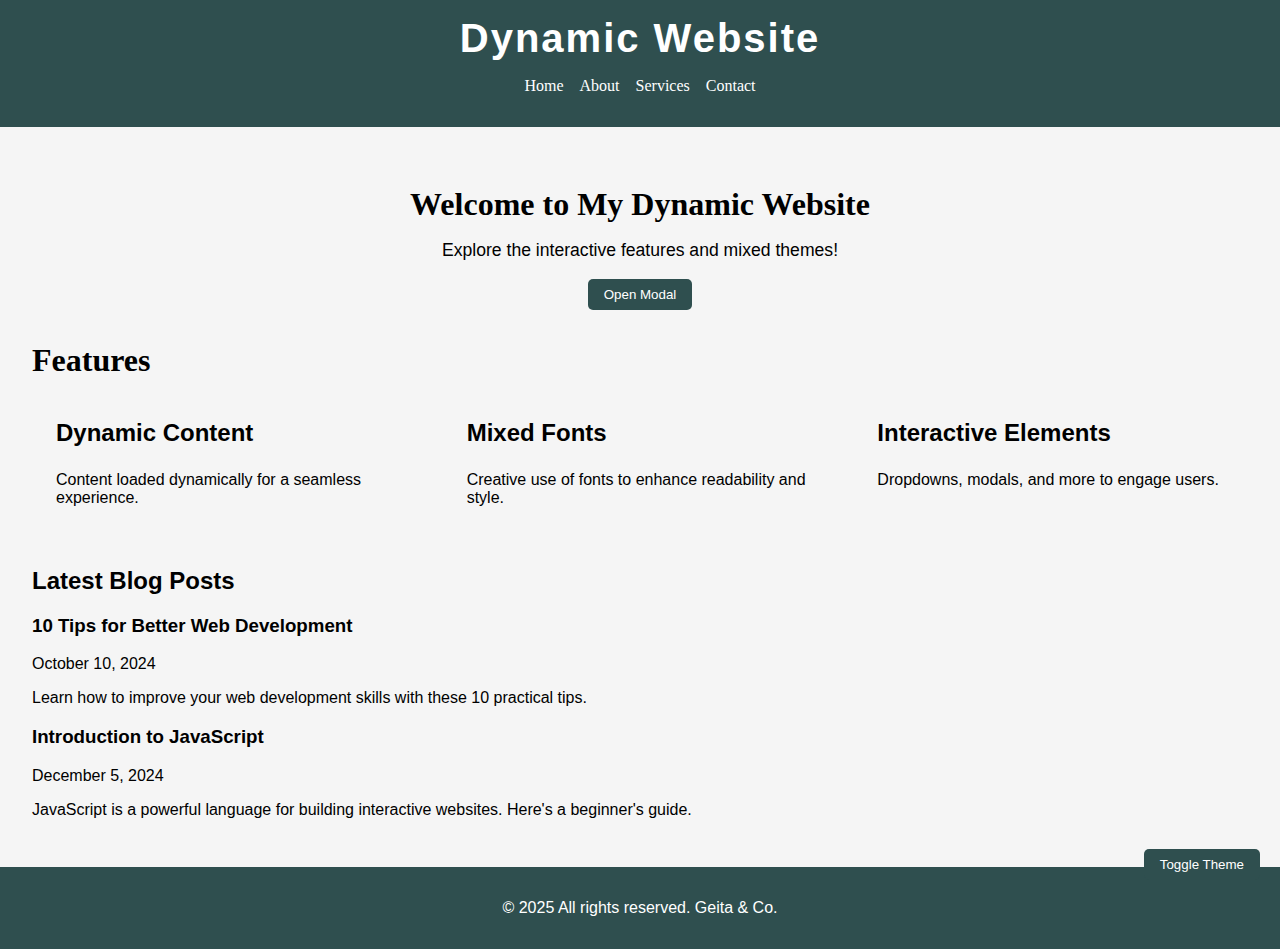
<file: index.html>
<!DOCTYPE html>
<html lang="en">
<head>
  <meta charset="UTF-8">
  <meta name="viewport" content="width=device-width, initial-scale=1.0">
  <title>Dynamic Website</title>
  <link rel="stylesheet" href="style.css">
</head>
<body class="light-theme">
  <!-- Header -->
  <header>
    <h1>Dynamic Website</h1>
    <nav>
      <ul>
        <li><a href="index.html" class="nav-link">Home</a></li>
        <li><a href="about.html" class="nav-link">About</a></li>
        <li><a href="services.html" class="nav-link">Services</a></li>
        <li><a href="contact.html" class="nav-link">Contact</a></li>
      </ul>
    </nav>
  </header>

  <!-- Main Content -->
  <div class="main-content">
    <section class="hero">
      <h2>Welcome to My Dynamic Website</h2>
      <p>Explore the interactive features and mixed themes!</p>
      <button id="open-modal">Open Modal</button>
    </section>

    <section class="features">
      <h2>Features</h2>
      <div class="feature-cards">
        <div class="card">
          <h3>Dynamic Content</h3>
          <p>Content loaded dynamically for a seamless experience.</p>
        </div>
        <div class="card">
          <h3>Mixed Fonts</h3>
          <p>Creative use of fonts to enhance readability and style.</p>
        </div>
        <div class="card">
          <h3>Interactive Elements</h3>
          <p>Dropdowns, modals, and more to engage users.</p>
        </div>
      </div>
    </section>

    <!-- Dynamic Content Section -->
    <section id="dynamic-content">
      <h2>Latest Blog Posts</h2>
      <div class="post">
        <h3>10 Tips for Better Web Development</h3>
        <p class="date">October 10, 2024</p>
        <p>Learn how to improve your web development skills with these 10 practical tips.</p>
      </div>
      <div class="post">
        <h3>Introduction to JavaScript</h3>
        <p class="date">December 5, 2024</p>
        <p>JavaScript is a powerful language for building interactive websites. Here's a beginner's guide.</p>
      </div>
    </section>
  </div>

  <!-- Modal -->
  <div id="modal" class="modal">
    <div class="modal-content">
      <span id="close-modal">&times;</span>
      <h2>1000-Word Essay</h2>
      <div class="modal-body">
        <p>
          <!-- Insert your 1000-word essay here -->
          Lorem ipsum dolor sit amet, consectetur adipiscing elit. Sed do eiusmod tempor incididunt ut labore et dolore magna aliqua. Ut enim ad minim veniam, quis nostrud exercitation ullamco laboris nisi ut aliquip ex ea commodo consequat. Duis aute irure dolor in reprehenderit in voluptate velit esse cillum dolore eu fugiat nulla pariatur. Excepteur sint occaecat cupidatat non proident, sunt in culpa qui officia deserunt mollit anim id est laborum.
          <!-- Repeat the above paragraph to simulate a 1000-word essay -->
        </p>
      </div>
      <div class="modal-actions">
        <button id="enlarge-modal">Enlarge</button>
        <button id="fullscreen-modal">Fullscreen</button>
      </div>
    </div>
  </div>

  <!-- Footer -->
  <footer>
    <p>&copy; 2025 All rights reserved. Geita & Co.</p>
  </footer>

  <!-- Theme Toggle Button -->
  <button class="theme-toggle" onclick="toggleTheme()">Toggle Theme</button>

  <!-- JavaScript -->
  <script src="script.js"></script>
</body>
</html>
</file>
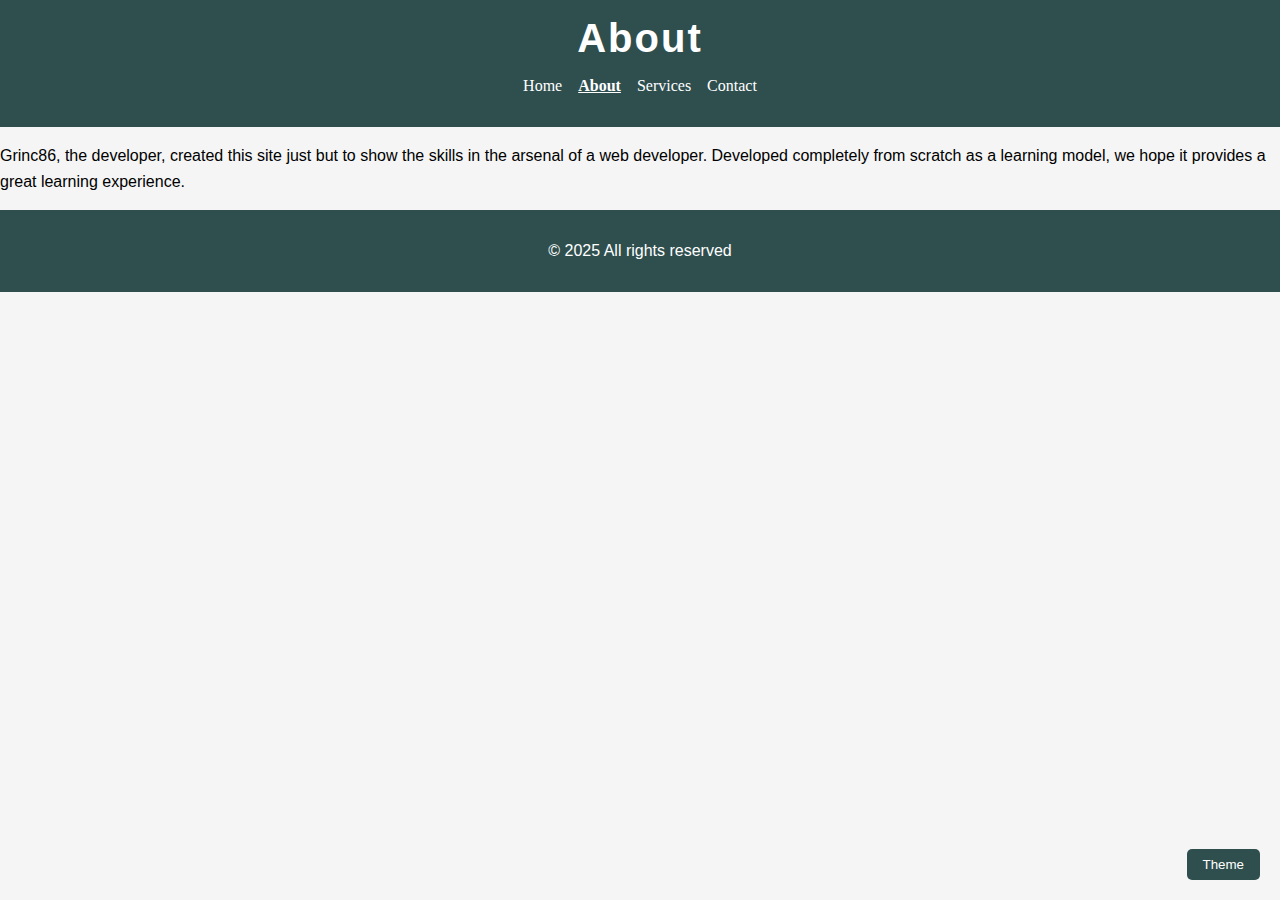
<file: about.html>
<!DOCTYPE html>
<html lang="en">
  <head>
    <meta charset="UTF-8">
    <meta name="viewport" content="width=device-width, initial-scale=1.0">
    <title>About</title>
    <link rel="stylesheet" href="style.css">
  </head>
  <body class="light-theme">
    <!-- Header -->
    <header>
      <h1>About</h1>
      <nav>
        <ul>
          <li><a href="index.html" class="nav-link">Home</a></li>
          <li><a href="about.html" class="nav-link active">About</a></li>
          <li><a href="services.html" class="nav-link">Services</a></li>
          <li><a href="contact.html" class="nav-link">Contact</a></li>
        </ul>
      </nav>
    </header>
    <div>
      <p class="about">Grinc86, the developer, created this site just but to show the skills in the arsenal of a web developer. Developed completely from scratch as a learning model, we hope it provides a great learning experience.</p>
    </div>
    <!-- Footer -->
    <footer>
      <p>&copy; 2025 All rights reserved</p>
    </footer>
    <!-- Theme Toggle Button -->
    <button class="theme-toggle" onclick="toggleTheme()">Theme</button>
    <!-- JavaScript -->
    <script src="script.js"></script>
  </body>
</html>
</file>
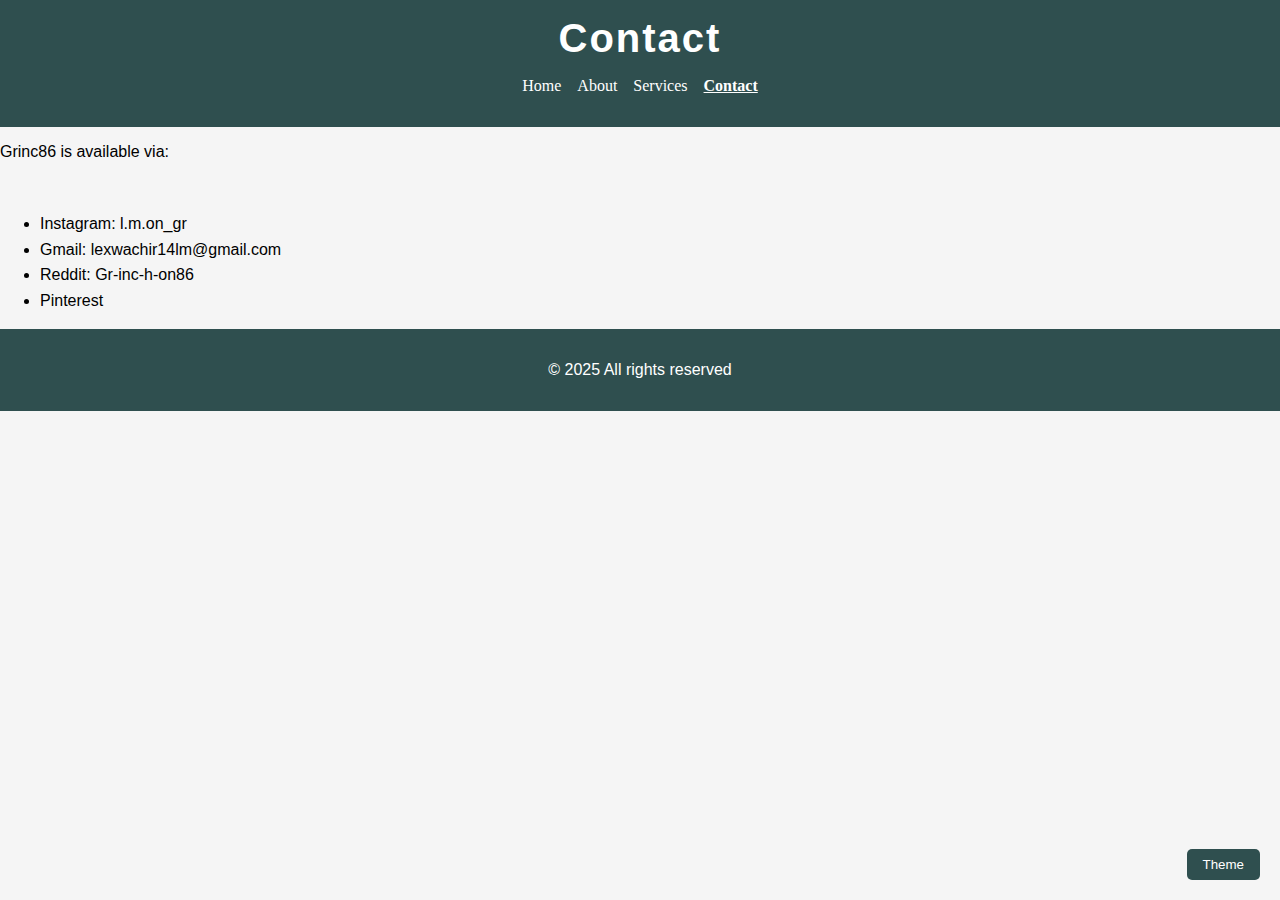
<file: contact.html>
<!DOCTYPE html>
<html lang="en">
  <head>
    <meta charset="UTF-8">
    <meta name="viewport" content="width=device-width, initial-scale=1.0">
    <title>Contact</title>
    <link rel="stylesheet" href="style.css">
  </head>
  <body class="light-theme">
    <header>
      <h1>Contact</h1>
      <nav>
        <ul>
          <li><a href="index.html" class="nav-link">Home</a></li>
          <li><a href="about.html" class="nav-link">About</a></li>
          <li><a href="services.html" class="nav-link">Services</a></li>
          <li><a href="contact.html" class="nav-link active">Contact</a></li>
        </ul>
      </nav>
    </header>
    <p>Grinc86 is available via:</p>
    <br>
    <nav>
      <ul class="beta">
        <li>Instagram: l.m.on_gr</li>
        <li>Gmail: lexwachir14lm@gmail.com</li>
        <li>Reddit: Gr-inc-h-on86</li>
        <li>Pinterest</li>
      </ul>
    </nav>
    <!-- Footer -->
    <footer>
      <p>&copy; 2025 All rights reserved</p>
    </footer>
    <!-- Theme Toggle Button -->
    <button class="theme-toggle" onclick="toggleTheme()">Theme</button>
    <!-- JavaScript -->
    <script src="script.js"></script>
  </body>
</html>
</file>
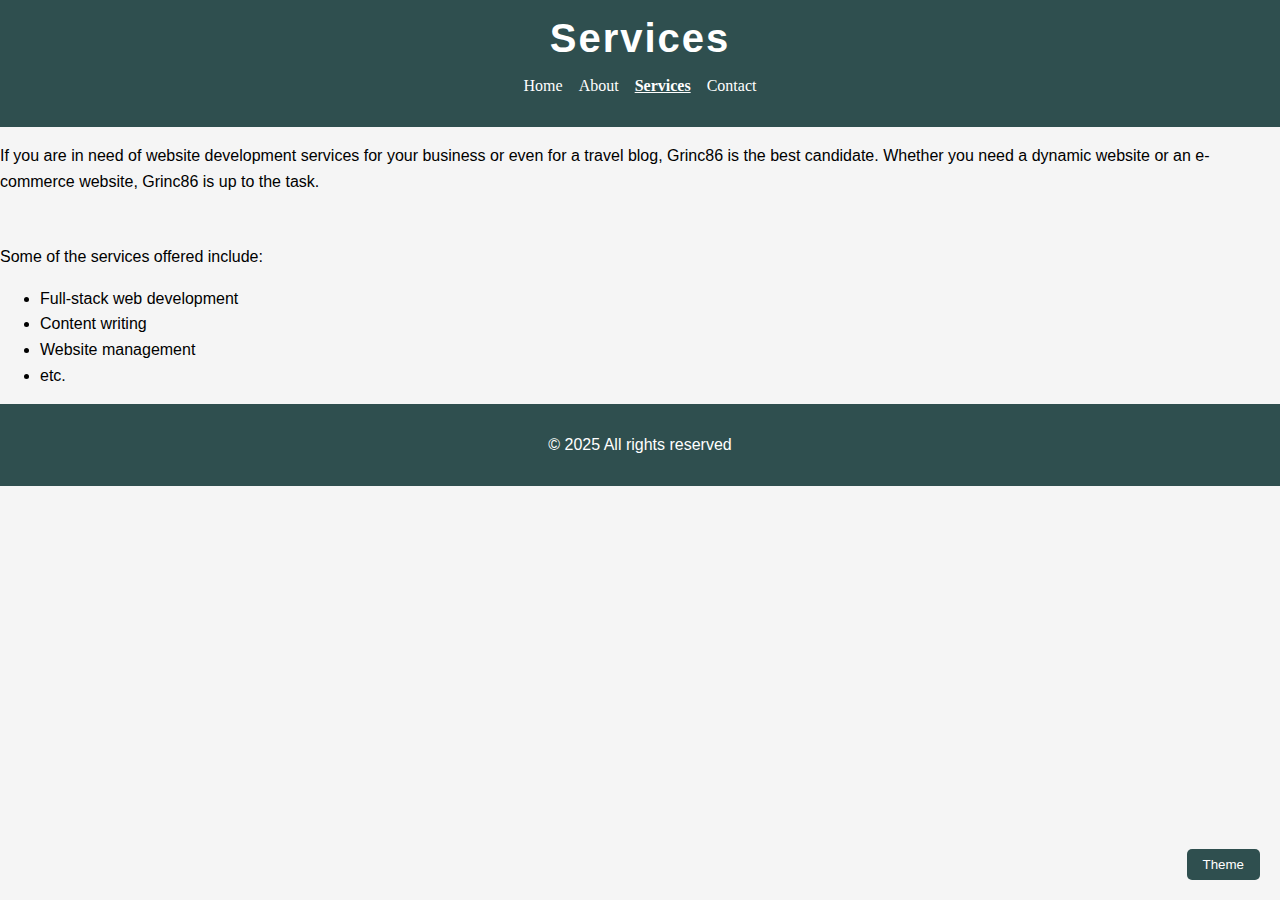
<file: services.html>
<!DOCTYPE html>
<html lang="en">
  <head>
    <meta charset="UTF-8">
    <meta name="viewport" content="width=device-width, initial-scale=1.0">
    <title>Services</title>
    <link rel="stylesheet" href="style.css">
  </head>
  <body class="light-theme">
    <header>
      <h1>Services</h1>
      <nav>
        <ul>
          <li><a href="index.html" class="nav-link">Home</a></li>
          <li><a href="about.html" class="nav-link">About</a></li>
          <li><a href="services.html" class="nav-link active">Services</a></li>
          <li><a href="contact.html" class="nav-link">Contact</a></li>
        </ul>
      </nav>
    </header>
    <p class="p1">
      If you are in need of website development services for your business or even for a travel blog, Grinc86 is the best candidate. Whether you need a dynamic website or an e-commerce website, Grinc86 is up to the task.
    </p>
    <br>
    <div>
      <p class="p2">Some of the services offered include:</p>
      <nav class="delta">
        <ul>
          <li>Full-stack web development</li>
          <li>Content writing</li>
          <li>Website management</li>
          <li>etc.</li>
        </ul>
      </nav>
    </div>
    <!-- Footer -->
    <footer>
      <p>&copy; 2025 All rights reserved</p>
    </footer>
    <!-- Theme Toggle Button -->
    <button class="theme-toggle" onclick="toggleTheme()">Theme</button>
    <!-- JavaScript -->
    <script src="script.js"></script>
  </body>
</html>
</file>
<file: style.css>
/* General Styles */
body {
  font-family: 'Roboto', sans-serif;
  margin: 0;
  padding: 0;
  transition: background 0.3s, color 0.3s;
}

/* Light Theme */
body.light-theme {
  background: whitesmoke;
  color: black;
}

body.light-theme header,
body.light-theme footer {
  background: darkslategray;
  color: white;
}

/* Dark Theme */
body.dark-theme {
  background: black;
  color: lightgray;
}

body.dark-theme header,
body.dark-theme footer {
  background: darkgray;
  color: lightgray;
}

/* Header */

header {
  
  padding: 1rem;
  text-align: center;
  font-family: 'Oswald', sans-serif;
  background: darkslategray; /* Add a background color */
  color: white; /* Ensure text is visible */
}


header h1 {
  margin: 0;
  font-size: 2.5rem;
  font-weight: bold;
  letter-spacing: 2px;
}

header nav ul {
  list-style: none;
  padding: 0;
  display: flex;
  justify-content: center;
  gap: 1rem;
}

header nav ul li a {
  text-decoration: none;
  color: inherit;
  font-family: 'Merriweather', serif;
  font-size: 1rem;
}

.active {
  font-weight: bold;
  text-decoration: underline;
}


/* Main Content */
.main-content {
  padding-top: 50px; /* Adjust this value based on the header's height */
  padding: 2rem;
}

.hero {
  text-align: center;
  margin-bottom: 2rem;
}

.hero h2 {
  font-family: 'Merriweather', serif;
  font-size: 2rem;
  margin-bottom: 1rem;
}

.hero p {
  font-family: 'Roboto', sans-serif;
  font-size: 1.1rem;
}

.hero button {
  padding: 0.5rem 1rem;
  background: darkslategray;
  color: white;
  border: none;
  border-radius: 5px;
  cursor: pointer;
  font-family: 'Oswald', sans-serif;
}

.hero button:hover {
  background: gray;
}

.features {
  margin-top: 2rem;
}

.features h2 {
  font-family: 'Merriweather', serif;
  font-size: 2rem;
  margin-bottom: 1rem;
}

.feature-cards {
  display: flex;
  gap: 1rem;
  flex-wrap: wrap;
}

.card {
  flex: 1;
  padding: 1.5rem;
  border-radius: 8px;
  transition: transform 0.3s;
}

.card:hover {
  transform: translateY(-10px);
}

.card h3 {
  font-family: 'Oswald', sans-serif;
  font-size: 1.5rem;
  margin-top: 0;
}

.card p {
  font-family: 'Roboto', sans-serif;
  font-size: 1rem;
}

/* Modal */
.modal {
  display: none;
  position: fixed;
  top: 0;
  left: 0;
  width: 100%;
  height: 100%;
  background: rgba(0, 0, 0, 0.5);
  justify-content: center;
  align-items: center;
  z-index: 1000;
}

.modal-content {
  background: white;
  padding: 20px;
  border-radius: 8px;
  max-width: 600px;
  width: 90%;
  max-height: 70vh;
  overflow-y: auto;
  position: relative;
  transition: all 0.3s ease;
}

.modal-content.enlarged {
  max-width: 90%;
  max-height: 90vh;
}

.modal-content.fullscreen {
  width: 100%;
  height: 100%;
  max-width: none;
  max-height: none;
  border-radius: 0;
}

.modal-body {
  margin: 20px 0;
}

.modal-actions {
  display: flex;
  gap: 10px;
  justify-content: flex-end;
}

.modal-actions button {
  padding: 10px 20px;
  background: darkslategray;
  color: white;
  border: none;
  border-radius: 5px;
  cursor: pointer;
}

.modal-actions button:hover {
  background: gray;
}

#close-modal {
  position: absolute;
  top: 10px;
  right: 10px;
  font-size: 1.5rem;
  cursor: pointer;
}

/* Footer */
footer {
  text-align: center;
  padding: 1rem;
  font-family: 'Oswald', sans-serif;
}

/* Theme Toggle Button */
.theme-toggle {
  position: fixed;
  bottom: 20px;
  right: 20px;
  padding: 0.5rem 1rem;
  background: darkslategray;
  color: white;
  border: none;
  border-radius: 5px;
  cursor: pointer;
  font-family: 'Oswald', sans-serif;
}

.theme-toggle:hover {
  background: gray;
}

/* Additional Styles */
.p1, .p2, .about, .beta, .delta {
  line-height: 1.6;
  margin: 1rem 0;
  font-family: 'Roboto', sans-serif;
}
</file>
